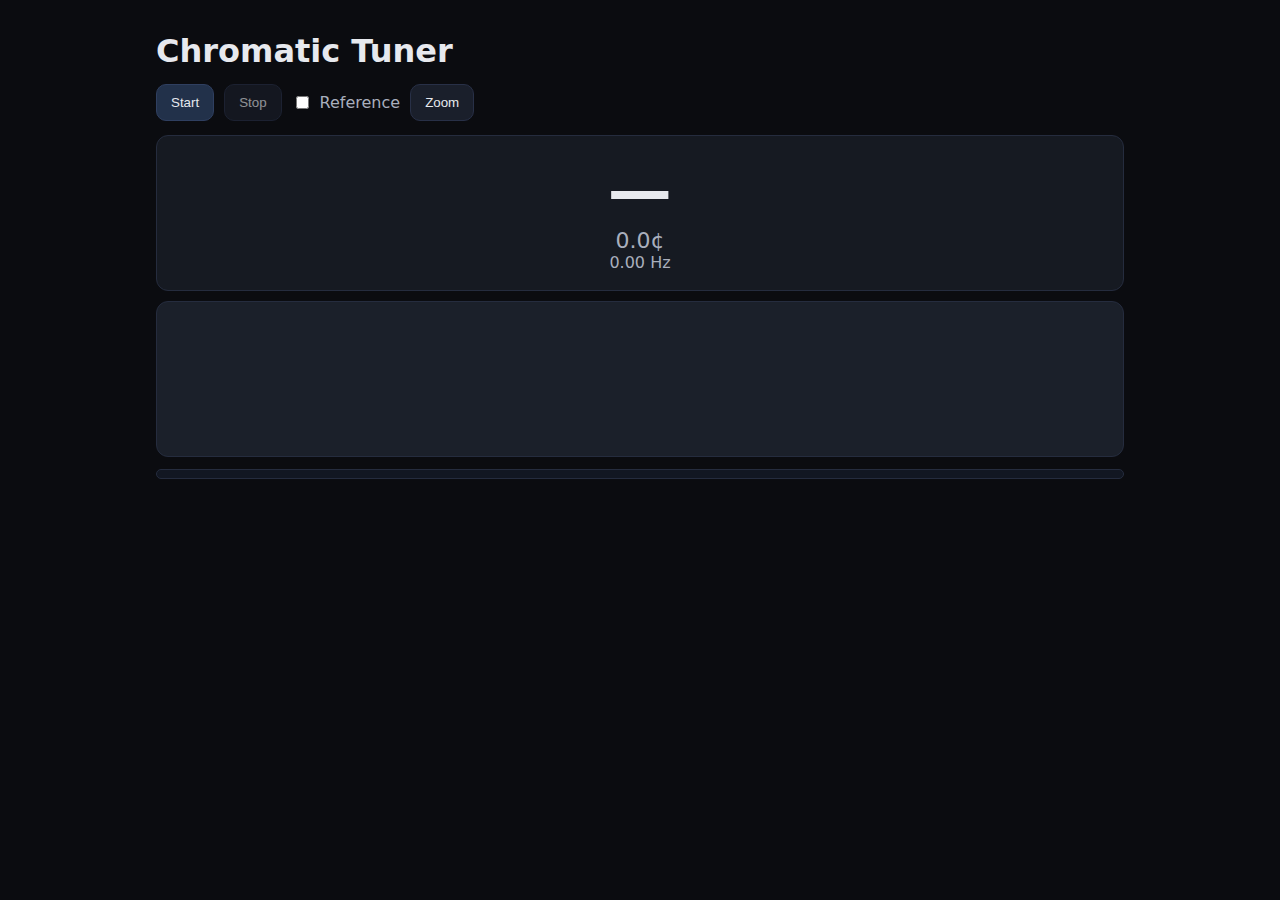
<file: index.html>
<!doctype html>
<html lang="en">
<head>
  <meta charset="utf-8" />
  <meta name="viewport" content="width=device-width, initial-scale=1" />
  <title>Chromatic Tuner</title>
  <meta name="description" content="Fast chromatic tuner with a single fine-tune meter." />
  <link rel="stylesheet" href="assets/style.css" />
</head>
<body>
  <main class="wrap">
    <h1>Chromatic Tuner</h1>
    <div class="controls">
      <button id="startBtn" class="btn primary">Start</button>
      <button id="stopBtn" class="btn" disabled>Stop</button>
      <label class="toggle"><input id="refToneToggle" type="checkbox" /> <span>Reference</span></label>
      <button id="zoomBtn" class="btn">Zoom</button>
    </div>

    <section class="note-panel">
      <div id="note" class="note">—</div>
      <div id="cents" class="cents">0.0¢</div>
      <div id="hz" class="hz">0.00 Hz</div>
    </section>

    <!-- Single enlarged fine-tune meter -->
    <section class="meter-panel">
      <canvas id="meter" width="980" height="130"></canvas>
    </section>

    <section class="level">
      <div class="bar"><div id="lvl" class="fill"></div></div>
    </section>
  </main>

  <script type="module" src="assets/tuner.js"></script>
</body>
</html>
</file>
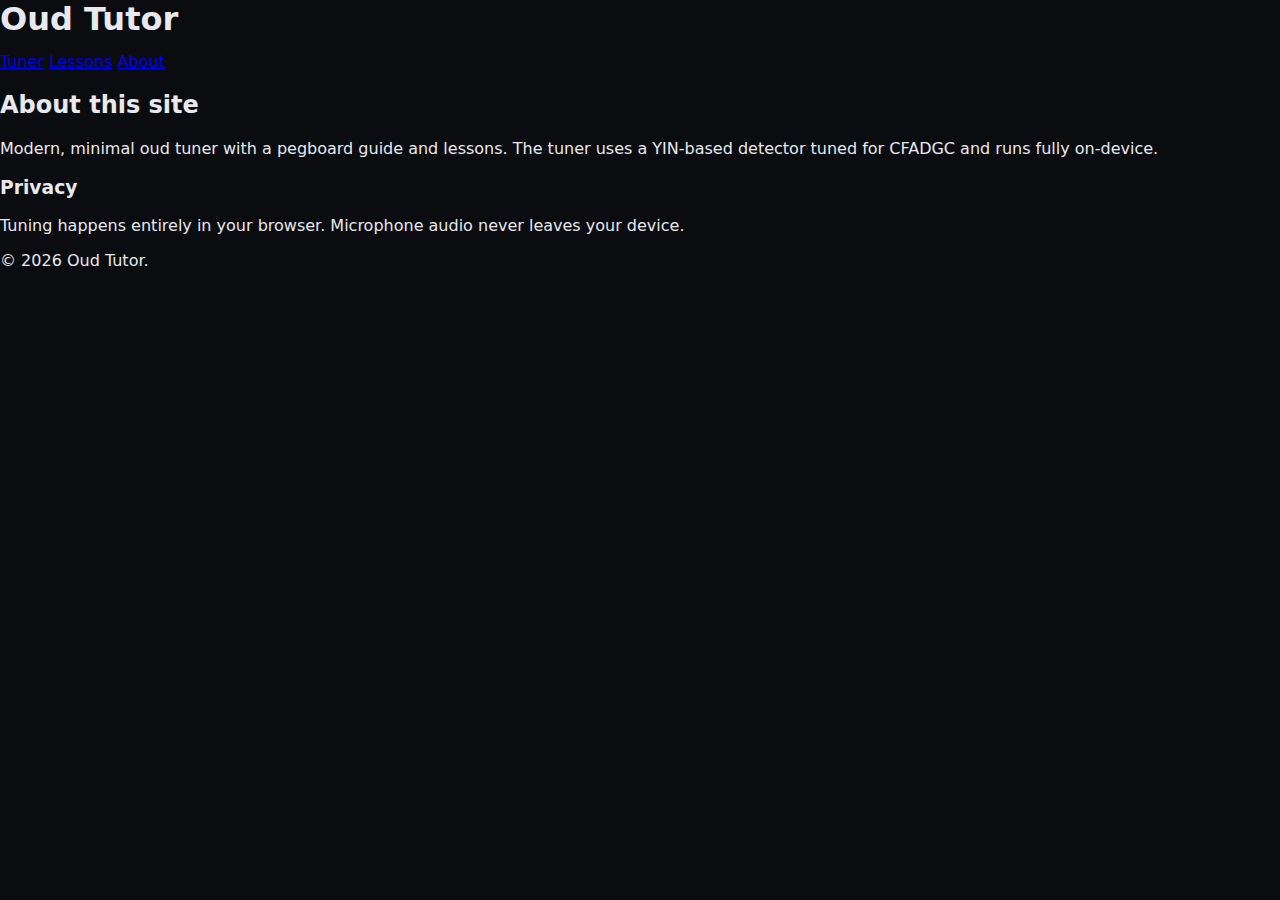
<file: about.html>
<!doctype html>
<html lang="en">
<head>
  <meta charset="utf-8" />
  <meta name="viewport" content="width=device-width, initial-scale=1" />
  <title>Oud Tutor · About</title>
  <link rel="stylesheet" href="assets/style.css" />
</head>
<body>
  <header class="site-header">
    <div class="container header-inner">
      <h1 class="brand">Oud Tutor</h1>
      <nav class="nav">
        <a href="index.html">Tuner</a>
        <a href="lessons.html">Lessons</a>
        <a href="about.html" aria-current="page">About</a>
      </nav>
    </div>
  </header>

  <main class="container">
    <section class="hero">
      <h2>About this site</h2>
      <p>Modern, minimal oud tuner with a pegboard guide and lessons. The tuner uses a YIN-based detector tuned for CFADGC and runs fully on-device.</p>
    </section>

    <section>
      <h3>Privacy</h3>
      <p>Tuning happens entirely in your browser. Microphone audio never leaves your device.</p>
    </section>
  </main>

  <footer class="site-footer">
    <div class="container">
      <p>© <span id="year"></span> Oud Tutor.</p>
    </div>
  </footer>

  <script>document.getElementById('year').textContent = new Date().getFullYear();</script>
</body>
</html>
</file>
<file: assets/style.css>
/* One-meter minimal tuner */
:root{
  --bg:#0b0c10; --panel:#14161c; --text:#e7e9ee; --muted:#a9afbd;
  --good:#22c55e; --warn:#f59e0b; --bad:#ef4444;
}

*{box-sizing:border-box} html,body{margin:0;padding:0;background:var(--bg);color:var(--text);font-family:system-ui,-apple-system,Segoe UI,Roboto,Helvetica,Arial}
.wrap{max-width:1000px;margin:32px auto;padding:0 16px}
h1{font-weight:800;margin:0 0 14px 0}
.controls{display:flex;gap:10px;align-items:center;margin-bottom:14px}
.btn{border:1px solid #283047;background:#1a1f2b;color:var(--text);padding:10px 14px;border-radius:10px;cursor:pointer}
.btn.primary{background:#22314a;border-color:#2f3f60}
.btn[disabled]{opacity:.6;cursor:not-allowed}
.toggle{display:inline-flex;gap:8px;align-items:center;color:var(--muted)}

.note-panel{background:#161a22;border:1px solid #252c3e;border-radius:12px;padding:18px;margin:10px 0;display:grid;justify-items:center}
.note{font-size:64px;font-weight:900;letter-spacing:.5px}
.cents{font-size:22px;color:var(--muted)}
.hz{font-size:16px;color:var(--muted)}

.meter-panel{background:#1b202a;border:1px solid #252c3e;border-radius:12px;padding:10px;margin-top:10px}
.level .bar{height:10px;background:#121722;border:1px solid #252c3e;border-radius:999px;overflow:hidden;margin-top:12px}
.level .fill{height:100%;width:0;background:linear-gradient(90deg,#38bdf8,#22c55e)}
</file>
